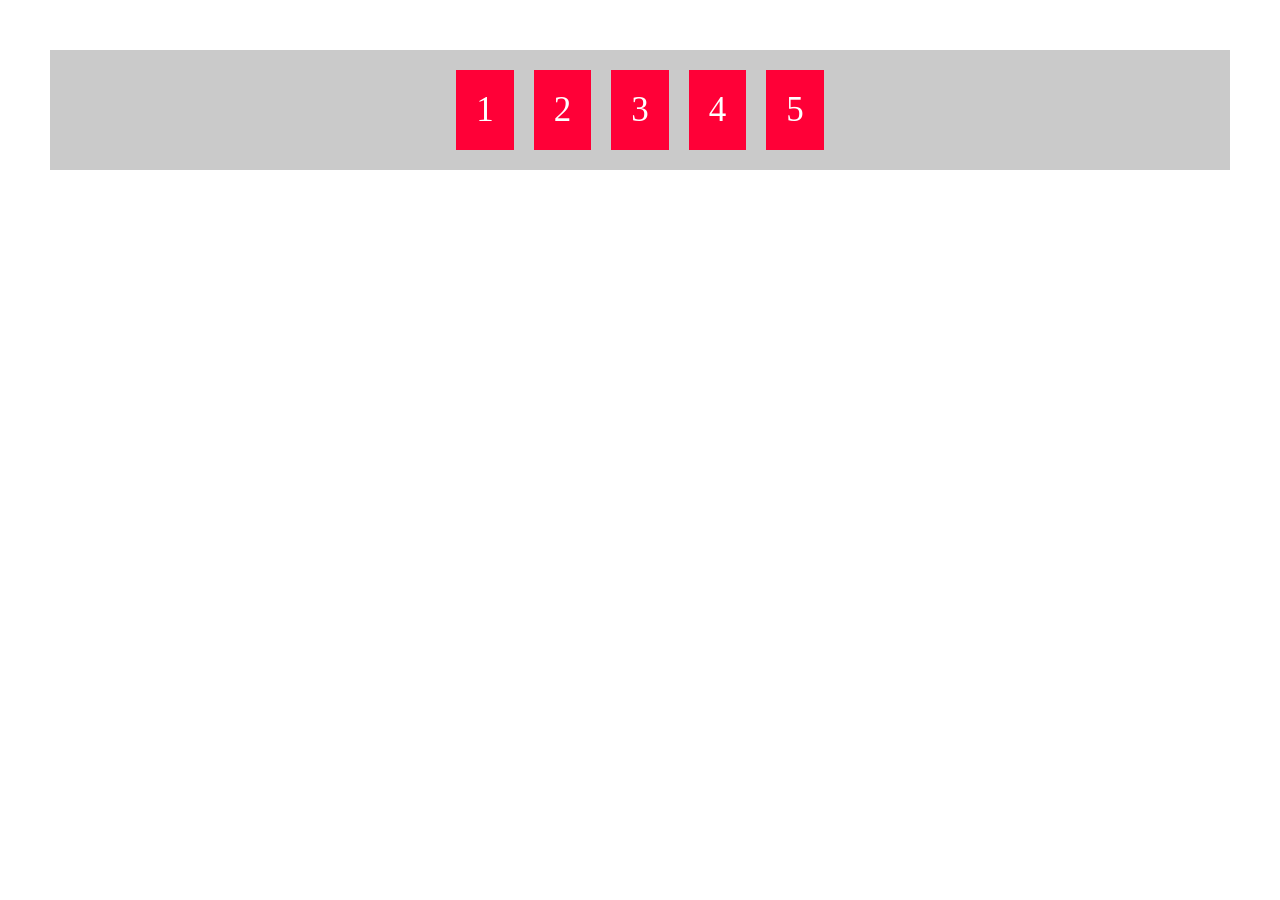
<file: FrontEndBasics/FlexBoxes/index.html>
<!DOCTYPE html>
<html lang="en">
<head>
    <meta charset="UTF-8">
    <meta name="viewport" content="width=device-width, initial-scale=1.0">
    <title>Flexboxes</title>
    <link rel="stylesheet" href="style.css">
</head>
<body>
    <div class="container">
        <div class="items-1 item">1</div>
        <div class="items-2 item">2</div>
        <div class="items-3 item">3</div>
        <div class="items-4 item">4</div>
        <div class="items-5 item">5</div>
    </div>
</body>
</html>
</file>
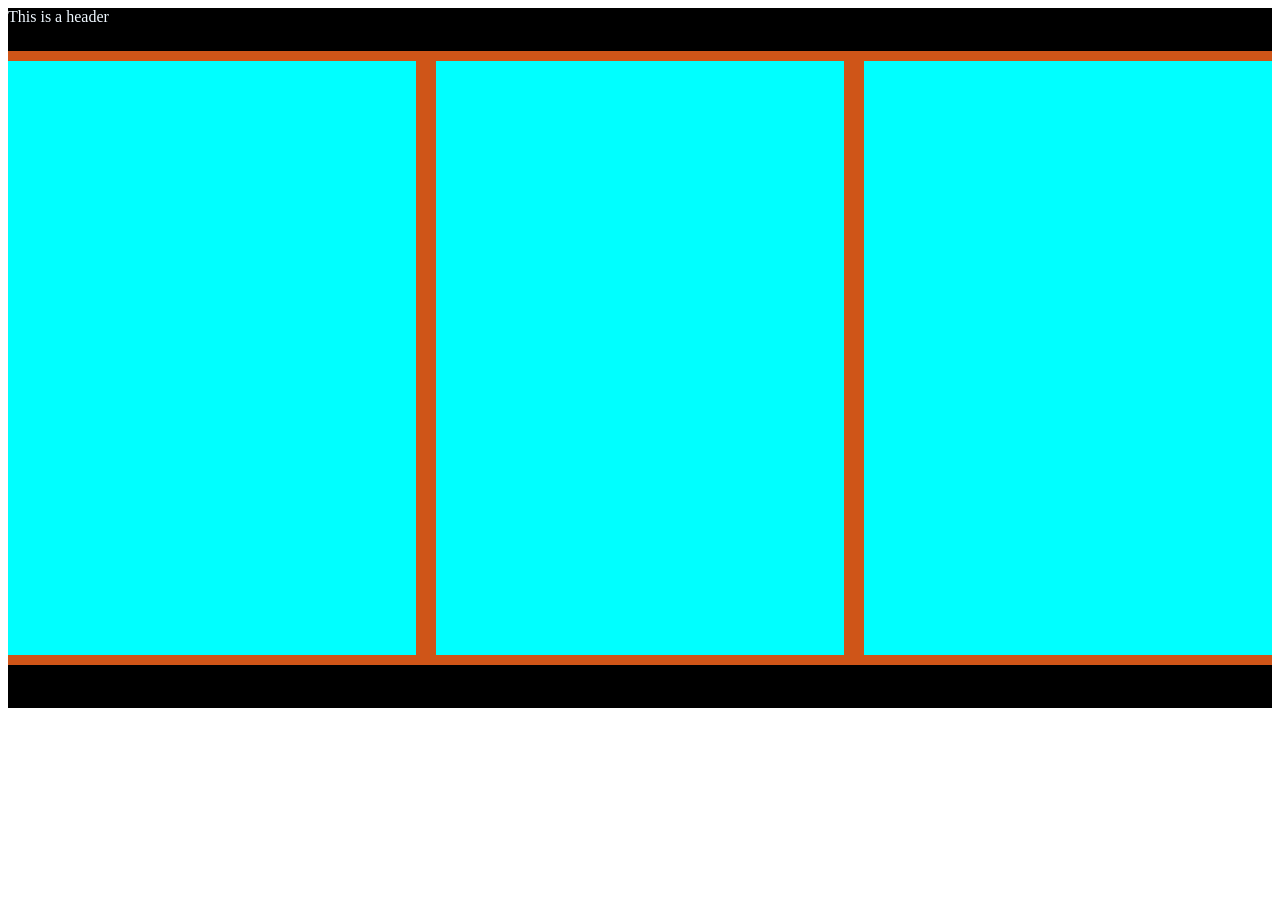
<file: FrontEndBasics/Grid/index.html>
<!DOCTYPE html>
<html lang="en">
<head>
    <meta charset="UTF-8">
    <meta name="viewport" content="width=device-width, initial-scale=1.0">
    <title>CSS Grid</title>
    <link rel="stylesheet" href="style.css">
</head>
<body>
    <div class="container">
        <div class="item item1">
            This is a header
        </div>
        <div class="item"></div>
        <div class="item"></div>
        <div class="item"></div>
        <div class="item footer"></div>
    </div>
</body>
</html>
</file>
<file: FrontEndBasics/FlexBoxes/style.css>
* {
    margin:0;
    padding:0;
    box-sizing: border-box;
}

.container {
    background-color: #cacaca;
    padding: 10px;
    margin:50px;
    display: flex;

    /* Property 1 */
    flex-direction: row; 
    /* row | row-reverse */

    /* Property 2 */
    justify-content: center;
    /* justify-content : Main X Axis */
    /* center | space-around | space-evenly | space-between */
    /* flex-start | flex-end */

    /* Property 3 */


    align-items:center;
    /* flex-start | flex-end | center| stretch | baseline */
    

    /* most commonly used */
    /* flex-direction: row;
    justify-content: center;
    align-items: center; */


}

.item {
    background-color: #ff0037;
    color: #fff;
    font-size: 35px;
    padding: 20px;
    margin: 10px;
}



/* Common */
</file>
<file: FrontEndBasics/Grid/style.css>
.container {
    background-color: rgb(207, 85, 24);
    height: 700px;
    /* width: 900px; */
    display: grid;
    /* grid-template-columns: 132px 132px 132px;
    grid-template-rows: 132px 132px 132px; */
    grid-template-columns: repeat(3, 1fr);
    grid-template-rows: 43px 1fr 43px;
    row-gap: 10px;
    column-gap: 20px; 
}

.item {
    background-color: aqua;
    /* height: 122px;
    width: 122px; */
}

.item1 {
    grid-column-start: 1;
    grid-column-end: 4;
    color: aliceblue;
    background-color: black;
}

.item8 {
    grid-column-start: 1;
    grid-column-end: 4;
}

.footer {
    grid-column-start: 1;
    grid-column-end: 4;
    background-color: black;
}
</file>
